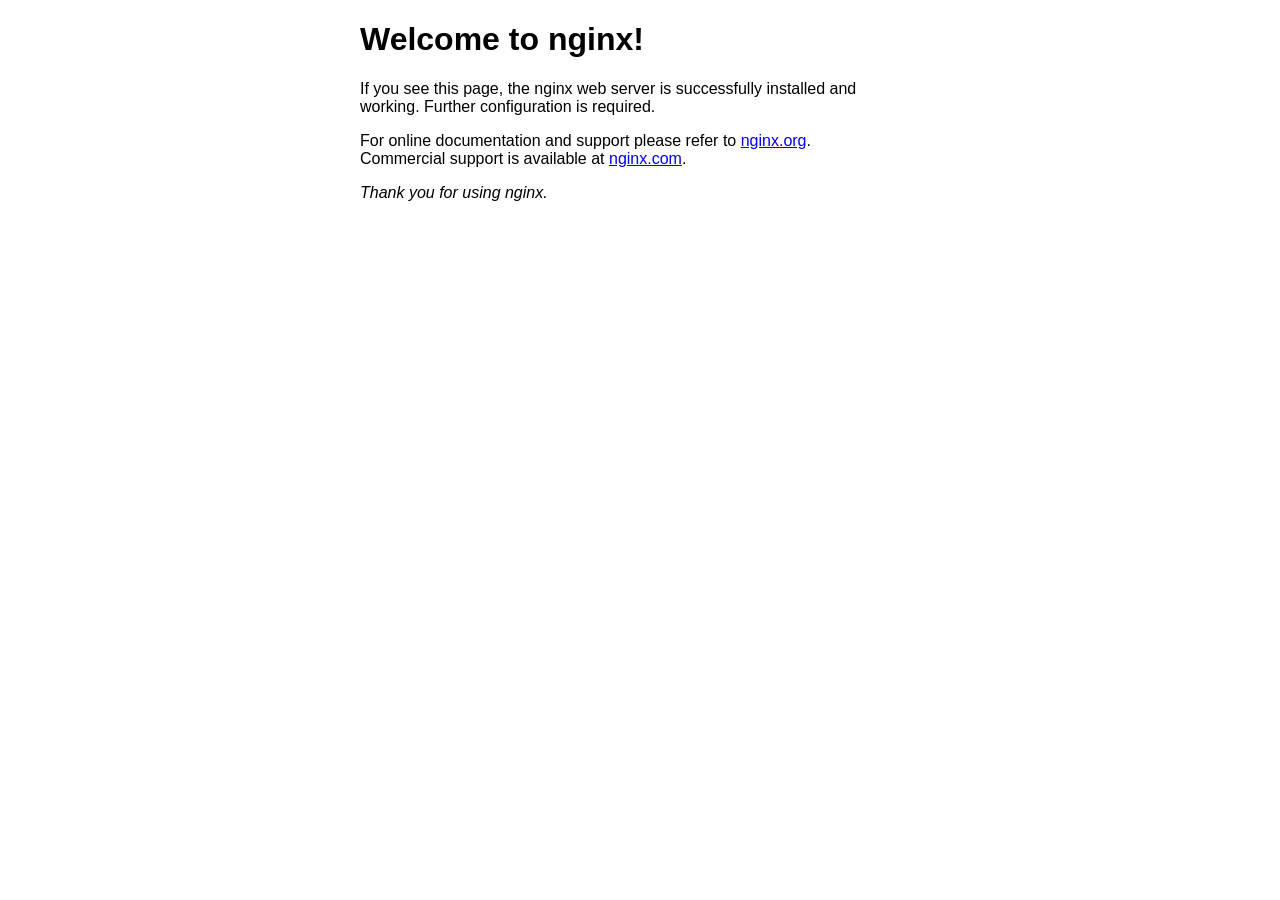
<file: Failed.html>
<!doctype html>
<html>
  <head>
    <title>Welcome to nginx!</title>
    <style>
      html {
        color-scheme: light dark;
      }
      body {
        width: 35em;
        margin: 0 auto;
        font-family: Tahoma, Verdana, Arial, sans-serif;
      }
    </style>
  </head>
  <body>
    <h1>Welcome to nginx!</h1>
    <p>
      If you see this page, the nginx web server is successfully installed and working. Further
      configuration is required.
    </p>

    <p>
      For online documentation and support please refer to
      <a href="http://nginx.org/">nginx.org</a>.<br />
      Commercial support is available at
      <a href="http://nginx.com/">nginx.com</a>.
    </p>

    <p><em>Thank you for using nginx.</em></p>
  </body>
</html>
</file>
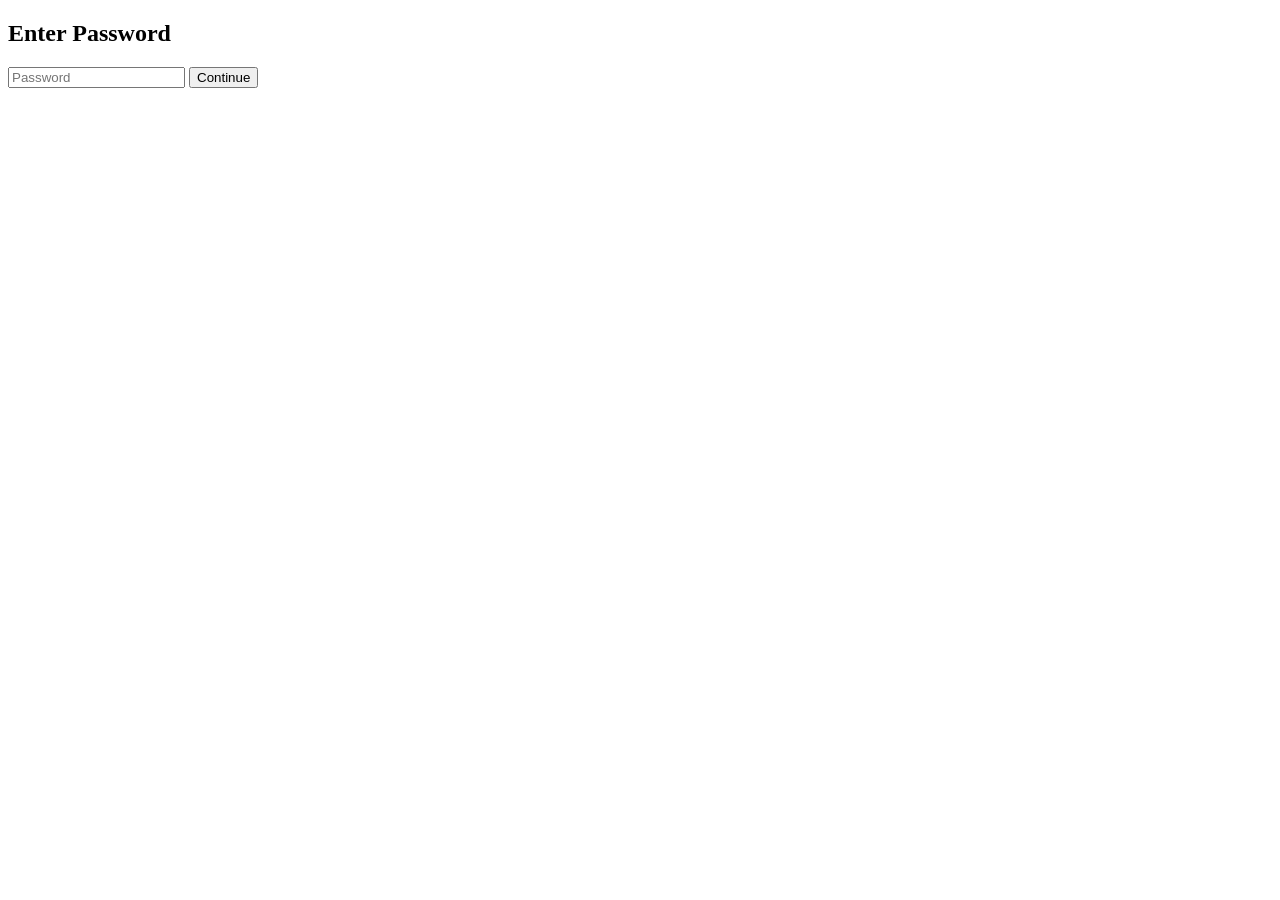
<file: static/login.html>
<!DOCTYPE html>
<html lang="en">
<head>
  <meta charset="UTF-8">
  <title>Login</title>
  <meta name="viewport" content="width=device-width, initial-scale=1">
</head>
<body>

<h2>Enter Password</h2>
<input type="password" id="pw" placeholder="Password">
<button onclick="login()">Continue</button>
<p id="err" style="color:red;"></p>

<script>
  const PASSWORD = "ChAnGeMe!@#$%^&*"; // 🔒 change this

  // Already logged in? Go straight to index
  if (localStorage.getItem("auth") === "true") {
    window.location.href = "index.html";
  }

  function login() {
    const val = document.getElementById("pw").value;

    if (val === PASSWORD) {
      localStorage.setItem("auth", "true");
      window.location.href = "index.html";
    } else {
      document.getElementById("err").textContent = "Wrong password";
    }
  }
</script>

</body>
</html>
</file>
